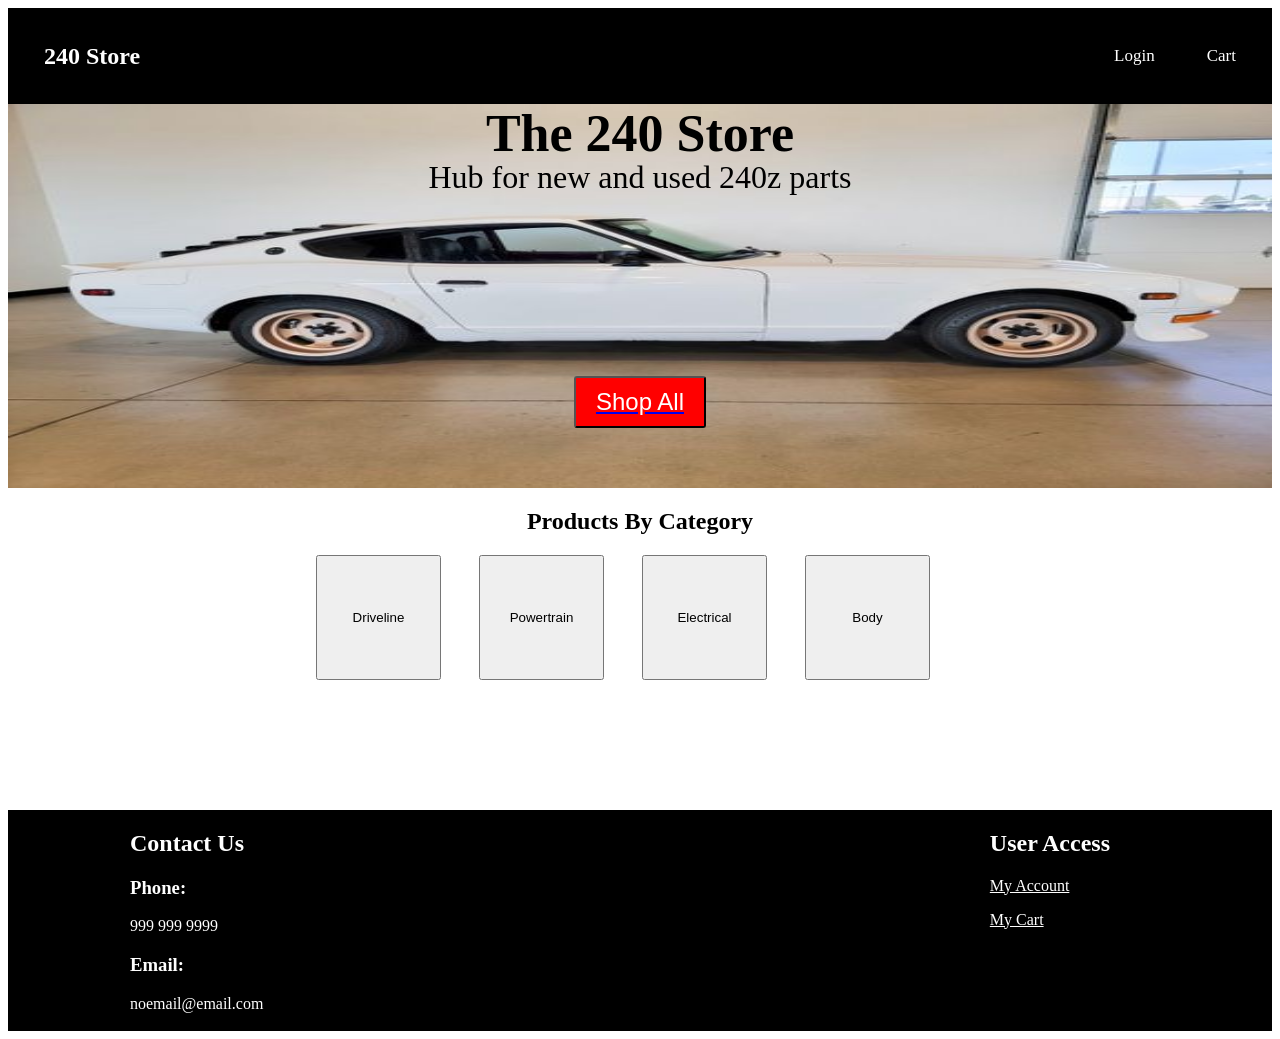
<file: index.html>
<!DOCTYPE html>
<html lang="en">
<head>
    <meta charset="UTF-8">
    <meta name="viewport" content="width=device-width, initial-scale=1.0">
    <title>240 Store</title>
    <link rel="stylesheet" href="styles.css">
</head>
<body>
    <!--Nav bar set-->
    <nav class="NavBar">
        <a href="index.html"><h1>240 Store</h1></a>
        <div class="NavBarLinks">
                <a href="login.html">Login</a>
                <a href="cart.html">Cart</a>
        </div>
    </nav>
    <!--Banner Section-->
    <section class="SiteBanner">
        <div class="BannerContent">
            <h2>The 240 Store</h2>
            <p>Hub for new and used 240z parts</p>
        </div>
        <div class="BannerButton">
            <a href="products.html"><button>Shop All</button></a>
        </div>
    </section>
    <!--product category section-->
    <section class="ProductSection">
        <h2>Products By Category</h2>
            <button>Driveline</button>
            <button>Powertrain</button>
            <button>Electrical</button>
            <button>Body</button>
    </section>
    <!--bottom of page info section-->
    <footer class="Footer">
        <div class="FooterContent">
            <div class="FooterContact">
                <ul>
                    <h2>Contact Us</h2>
                    <h3>Phone:</h3>
                    <p>999 999 9999</p>
                    <h3>Email:</h3>
                    <p>noemail@email.com</p>
                </ul>
            </div>
            <div class="FooterLinks">
                <ul>
                    <h2>User Access</h2>
                    <a href="login.html"><p>My Account</p></a>
                    <a href="cart.html"><p>My Cart</p></a>
                </ul>
            </div>
        </div>
    </footer>
</body>
</html>
</file>
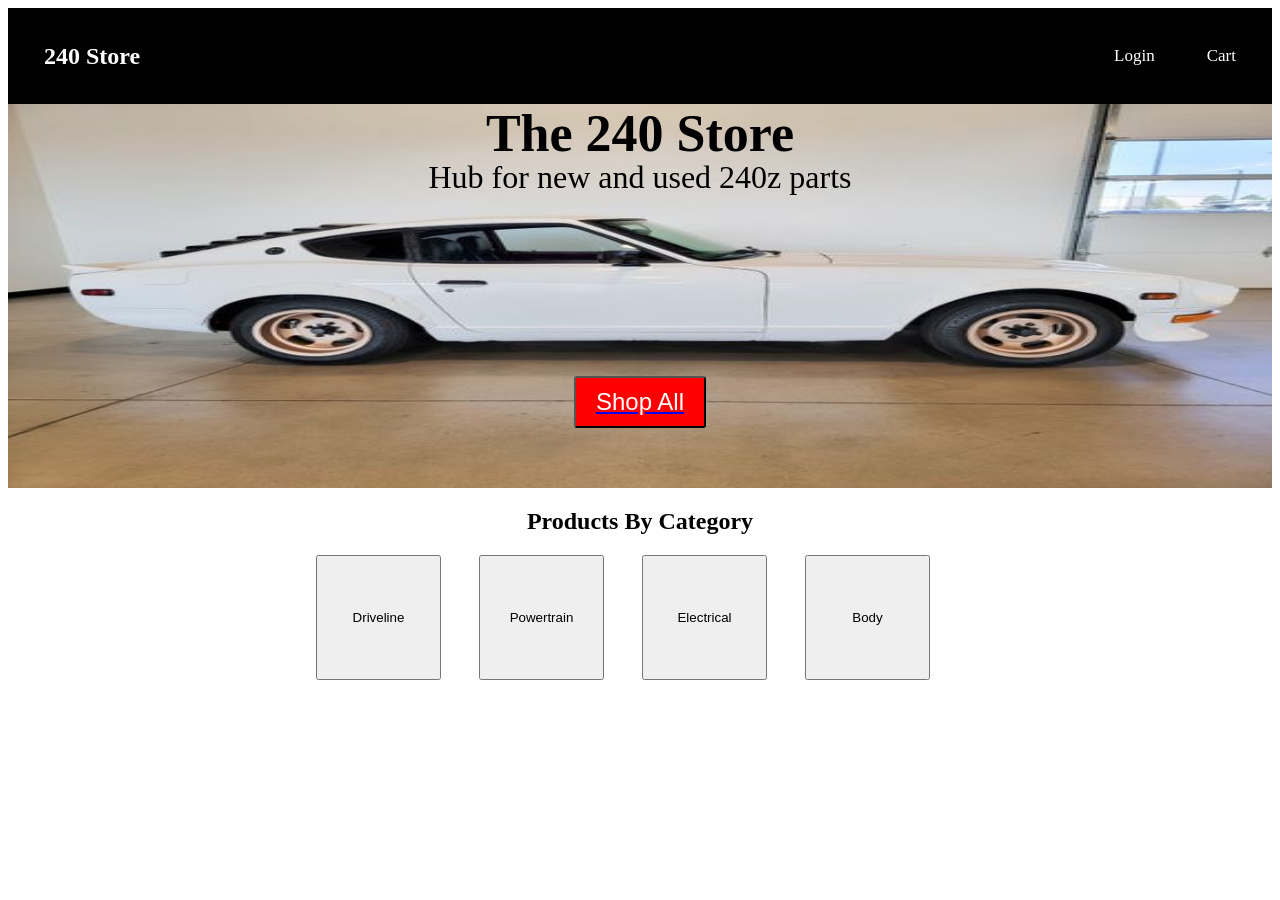
<file: docs/index.html>
<!DOCTYPE html>
<html lang="en">
<head>
    <meta charset="UTF-8">
    <meta name="viewport" content="width=device-width, initial-scale=1.0">
    <title>240 Store</title>
    <link rel="stylesheet" href="../CSS/styles.css">
</head>
<body>
    <!--Nav bar set-->
    <nav class="NavBar">
        <a href="index.html"><h1>240 Store</h1></a>
        <div class="NavBarLinks">
                <a href="Login.html">Login</a>
                <a href="Cart.html">Cart</a>
        </div>
    </nav>
    <!--Banner Section-->
    <section class="SiteBanner">
        <div class="BannerContent">
            <h2>The 240 Store</h2>
            <p>Hub for new and used 240z parts</p>
        </div>
        <div class="BannerButton">
            <a href="products.html"><button>Shop All</button></a>
        </div>
    </section>
    <!--product category section-->
    <section class="ProductSection">
        <h2>Products By Category</h2>
            <button>Driveline</button>
            <button>Powertrain</button>
            <button>Electrical</button>
            <button>Body</button>
    </section>
</body>
</html>
</file>
<file: styles.css>
/* Styling for navigation bar */
.NavBar {
    background-color: Black;
    height: 1in;
    display: flex;
    padding: 0 20px;
    justify-content: space-between;
    align-items: center;
}
.NavBar a {
    color: white;
    text-align: center;
    padding: 14px 16px;
    text-decoration: none;
    font-size: 17px;
}
.NavBar h1 {
    color: white;
    font-size: 24px;
}
.NavBarLinks {
    display: flex;
    gap: 20px;
}

/* Styling for site banner */
.SiteBanner {
    background-image: url('240Banner.jpeg');
    background-size: 100% 100%;
    background-repeat: no-repeat;
    height: 4in;
    background-position: top;
}
.BannerContent h2 {
    color: black;
    font-size: 52px;
    text-align: center;
    margin:0;
}
.BannerContent p {
    margin-top: -4.5px;
    color: black;
    font-size: 32px;
    text-align: center;
}
.BannerButton button {
    display: block;
    margin: 0 auto;
    margin-top: 180px;
    padding: 10px 20px;
    background-color: red;
    font-size: 24px;
    border-radius: 3px;
    color:white;
}
/* product section */
.ProductSection {
    text-align: center;
}
.ProductSection button {
    align-items: center;
    margin-right: 34px;
    width: 125px;
    height: 125px;
}

/* footer section */
.Footer {
    background-color: black;
    margin-top: 130px;
    height: 2.3in;
    width:100%;
    color: white;
}
.FooterContent {
    max-width: 1100px;
    margin: 0 auto;
    display: flex;
    justify-content: space-between;
    align-items: flex-start;

}
.FooterContact {
    text-align: left;
}
.FooterLinks {
    text-align: right center;
    margin-right:80px;
    color: white;
}
.FooterLinks a {
    color: white;
}
</file>
<file: CSS/styles.css>
/* Styling for navigation bar */
.NavBar {
    background-color: Black;
    height: 1in;
    display: flex;
    padding: 0 20px;
    justify-content: space-between;
    align-items: center;
}
.NavBar a {
    color: white;
    text-align: center;
    padding: 14px 16px;
    text-decoration: none;
    font-size: 17px;
}
.NavBar h1 {
    color: white;
    font-size: 24px;
}
.NavBarLinks {
    display: flex;
    gap: 20px;
}

/* Styling for site banner */
.SiteBanner {
    background-image: url('../Images/240Banner.jpeg');
    background-size: 100% 100%;
    background-repeat: no-repeat;
    height: 4in;
    background-position: top;
}
.BannerContent h2 {
    color: black;
    font-size: 52px;
    text-align: center;
    margin:0;
}
.BannerContent p {
    margin-top: -4.5px;
    color: black;
    font-size: 32px;
    text-align: center;
}
.BannerButton button {
    display: block;
    margin: 0 auto;
    margin-top: 180px;
    padding: 10px 20px;
    background-color: red;
    font-size: 24px;
    border-radius: 3px;
    color:white;
}
/* product section */
.ProductSection {
    text-align: center;
}
.ProductSection button {
    align-items: center;
    margin-right: 34px;
    width: 125px;
    height: 125px;
}
</file>
